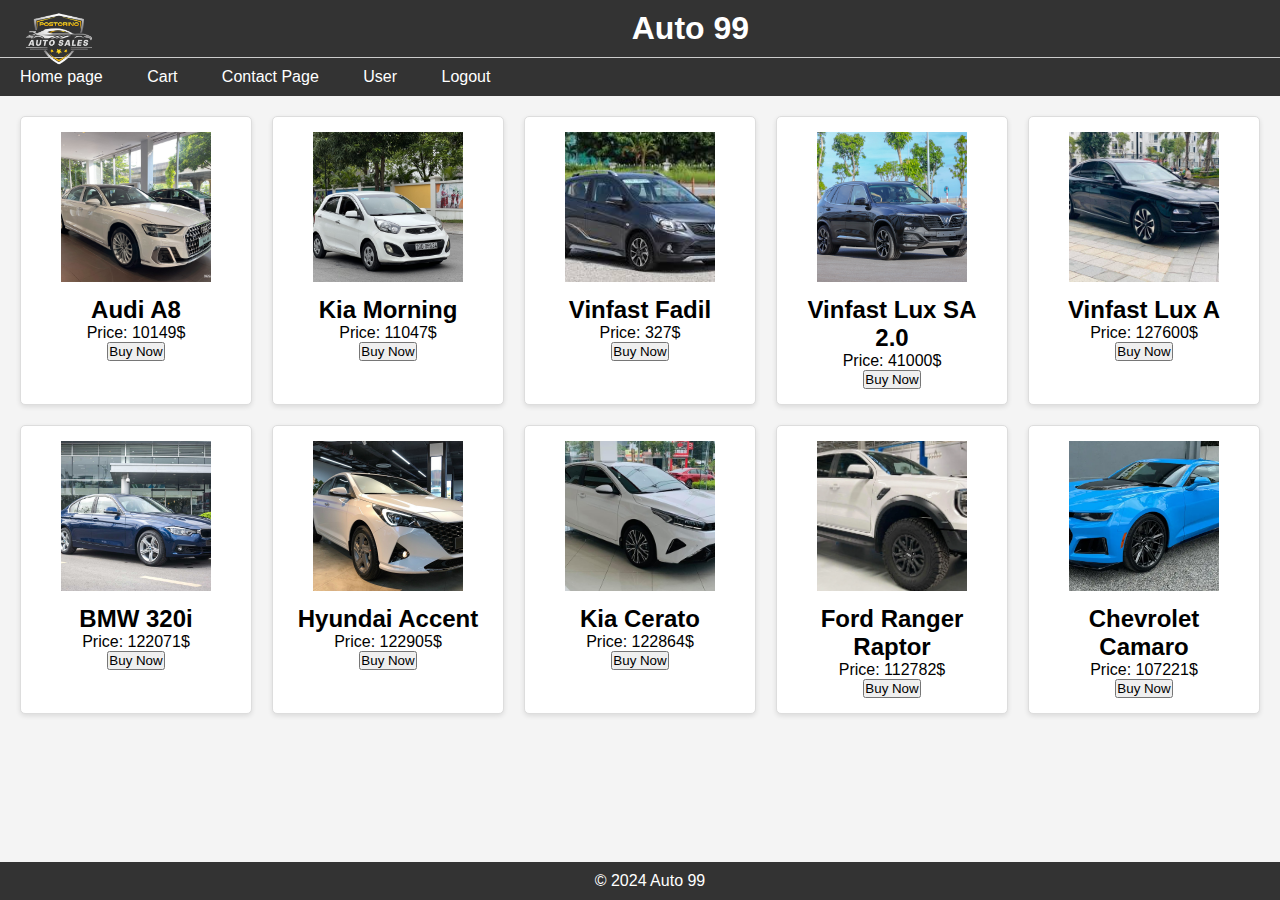
<file: index.html>
<!DOCTYPE html>
<html lang="en">
<head>
    <meta charset="UTF-8">
    <meta name="viewport" content="width=device-width, initial-scale=1.0">
    <title>Auto 99</title>
    <link rel="stylesheet" href="index.css">
</head>
<body>
    <header>
        <img src="logo1.png" alt="Logo" />
        <h1>Auto 99</h1>
    </header>
    <nav>
        <ul>
            <li><a href="index.html">Home page</a></li>
            <li><a href="cart.html">Cart</a></li>
            <li><a href="contact.html">Contact Page</a></li>
            <li><a href="user.html">User</a></li>
            <li><a href="login.html">Logout</a></li>
        </ul>
    </nav>

    <section>
        <div class="product">
            <img src="AudiA8.jpg" alt="Audi A8">
            <h2>Audi A8</h2>
            <p>Price: 10149$</p>
            <button onclick="redirectToDetails('Audi A8', 10149, 'AudiA8.jpg')">Buy Now</button>
        </div>

        <div class="product">
            <img src="Kia.jpg" alt="Kia">
            <h2>Kia Morning</h2>
            <p>Price: 11047$</p>
            <button onclick="redirectToDetails('Kia Morning', 11047, 'Kia.jpg')">Buy Now</button>
        </div>
        <div class="product">
            <img src="VF.jpg" alt="Vinfast Fadil">
            <h2>Vinfast Fadil</h2>
            <p>Price: 327$</p>
            <button onclick="redirectToDetails('Vinfast Fadil', 327, 'VF.jpg')">Buy Now</button>
        </div>

        <div class="product">
            <img src="vfluxsa.jpg" alt="Vinfast Lux SA">
            <h2>Vinfast Lux SA 2.0</h2>
            <p>Price: 41000$</p>
            <button onclick="redirectToDetails('Vinfast Lux SA 2.0', 41000, 'vfluxsa.jpg')">Buy Now</button>
        </div>
        
        <div class="product">
            <img src="luxa.jpg" alt="Vinfast Lux A">
            <h2>Vinfast Lux A</h2>
            <p>Price: 127600$</p>
            <button onclick="redirectToDetails('Vinfast Lux A', 127600, 'luxa.jpg')">Buy Now</button>
        </div>
        
        <div class="product">
            <img src="bmw320i.jpg" alt="BMW 320i">
            <h2>BMW 320i</h2>
            <p>Price: 122071$</p>
            <button onclick="redirectToDetails('BMW 320i', 122071, 'bmw320i.jpg')">Buy Now</button>
        </div>
        
        <div class="product">
            <img src="accent.jpg" alt="Hyundai Accent">
            <h2>Hyundai Accent</h2>
            <p>Price: 122905$</p>
            <button onclick="redirectToDetails('Hyundai Accent', 122905, 'accent.jpg')">Buy Now</button>
        </div>
        
        <div class="product">
            <img src="crt.jpg" alt="Kia Cerato">
            <h2>Kia Cerato</h2>
            <p>Price: 122864$</p>
            <button onclick="redirectToDetails('Kia Cerato', 122864, 'crt.jpg')">Buy Now</button>
        </div>
        
        <div class="product">
            <img src="raptor.webp" alt="Ford Ranger Raptor">
            <h2>Ford Ranger Raptor</h2>
            <p>Price: 112782$</p>
            <button onclick="redirectToDetails('Ford Ranger Raptor', 112782, 'raptor.webp')">Buy Now</button>
        </div>
        
        <div class="product">
            <img src="Cvrl.webp" alt="Chevrolet Camaro">
            <h2>Chevrolet Camaro</h2>
            <p>Price: 107221$</p>
            <button onclick="redirectToDetails('Chevrolet Camaro', 107221, 'Cvrl.webp')">Buy Now</button>
        </div>
    </section>
    <script>
        function redirectToDetails(name, price, image) {
            const url = `product-details.html?name=${encodeURIComponent(name)}&price=${price}&image=${encodeURIComponent(image)}`;
            window.location.href = url;
        }
    </script>
    <footer>
        <p>&copy; 2024 Auto 99</p>
    </footer>
    <script src="index.js"></script>
</body>
</html>
</file>
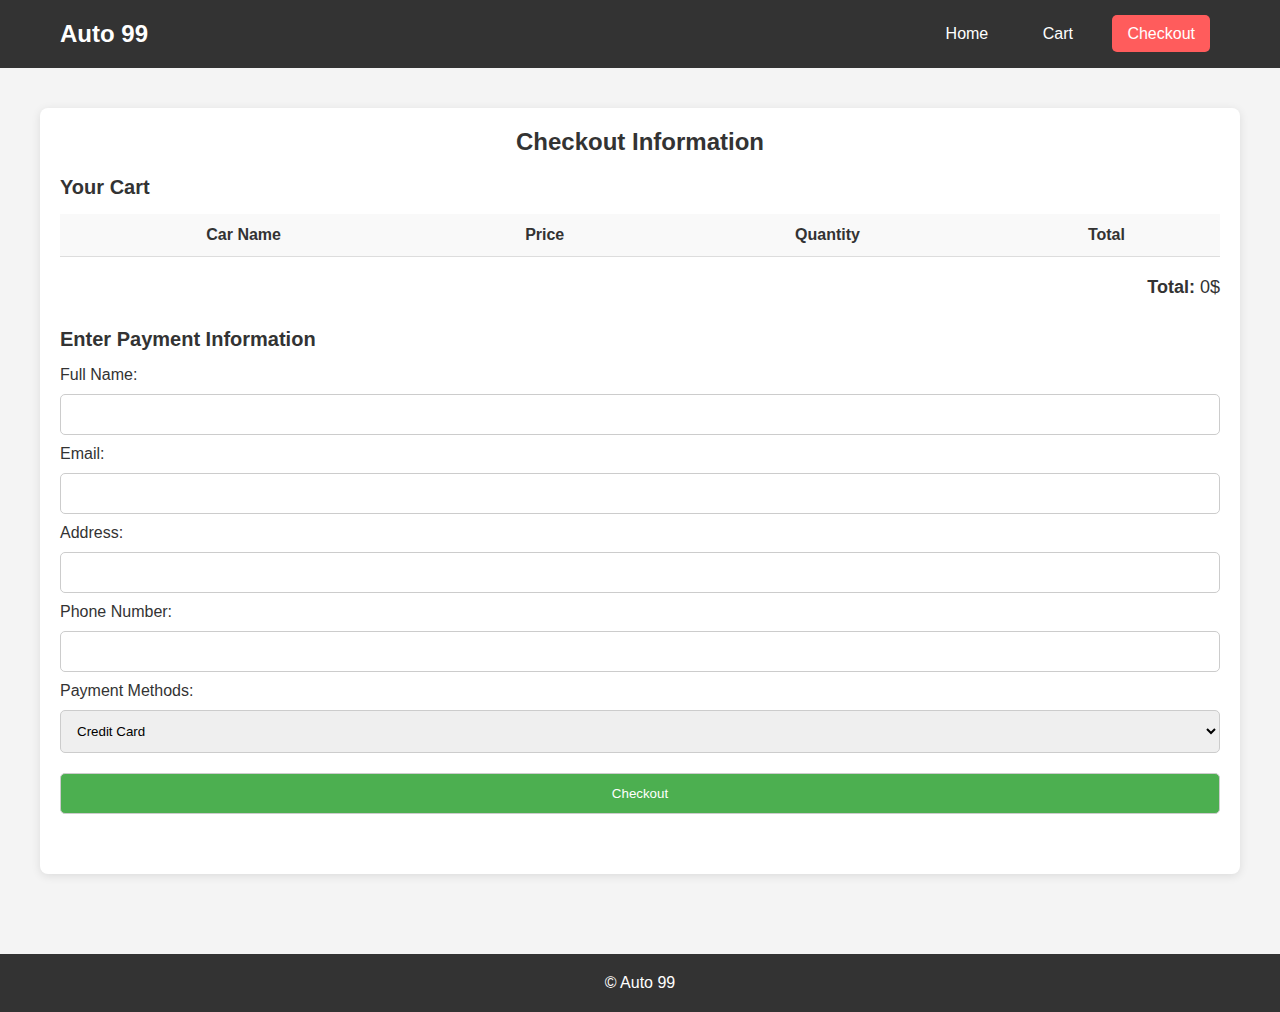
<file: checkout.html>
<!DOCTYPE html>
<html lang="vi">
<head>
    <meta charset="UTF-8">
    <meta name="viewport" content="width=device-width, initial-scale=1.0">
    <title>Thanh Toán</title>
    <link rel="stylesheet" href="checkout.css">
</head>
<body>

    <header>
        <div class="container">
            <h1>Auto 99</h1>
            <nav>
                <a href="index.html">Home</a>
                <a href="cart1.html">Cart</a>
                <a href="checkout.html" class="active">Checkout</a>
            </nav>
        </div>
    </header>

    <main>
        <div class="checkout-container">
            <h2>Checkout Information</h2>

            <div class="checkout-section">
                <h3>Your Cart</h3>
                <table class="cart-table">
                    <thead>
                        <tr>
                            <th>Car Name</th>
                            <th>Price</th>
                            <th>Quantity</th>
                            <th>Total</th>
                        </tr>
                    </thead>
                    <tbody>
                        <!-- Giỏ Hàng -->
                       
                        </tr>
                    </tbody>
                </table>

                <div class="cart-total">
                    <p><strong>Total: </strong>0$</p>
                </div>
            </div>

            <div class="checkout-section">
                <h3>Enter Payment Information</h3>
                <form action="thankyou.html" method="POST">
                    <label for="name">Full Name:</label>
                    <input type="text" id="name" name="name" required>

                    <label for="email">Email:</label>
                    <input type="email" id="email" name="email" required>

                    <label for="address">Address:</label>
                    <input type="text" id="address" name="address" required>

                    <label for="phone">Phone Number:</label>
                    <input type="tel" id="phone" name="phone" required>

                    <label for="payment-method">Payment Methods:</label>
                    <select id="payment-method" name="payment-method" required>
                        <option value="credit-card">Credit Card</option>
                        <option value="paypal">PayPal</option>
                        <option value="cash-on-delivery">Cash on Delivery</option>
                    </select>

                    <button type="submit" class="checkout-btn">Checkout</button>
                </form>
            </div>
        </div>
    </main>

    <footer>
        <div class="container">
            <p>&copy; Auto 99</p>
        </div>
    </footer>

</body>
</html>
</file>
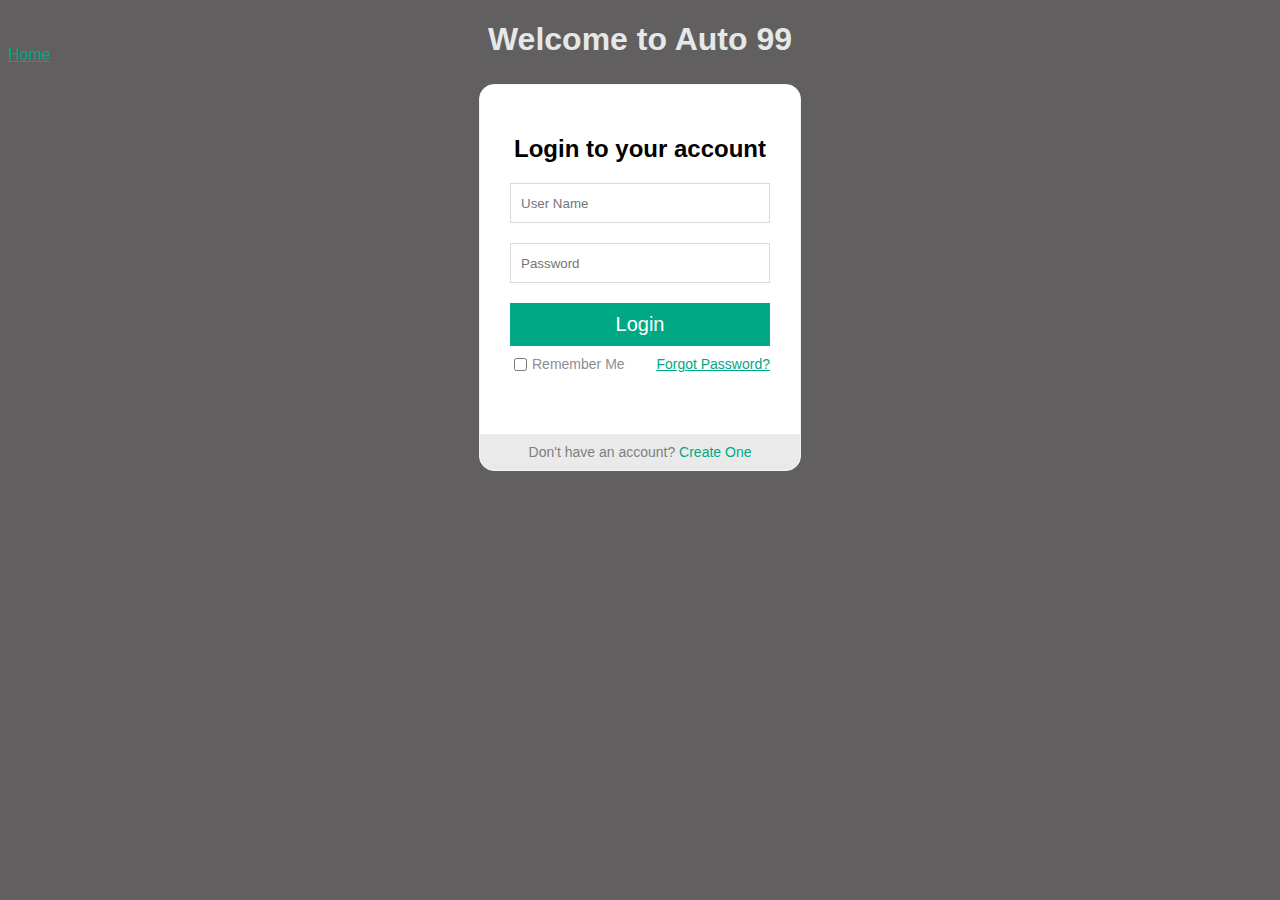
<file: login.html>
<!DOCTYPE html>
<html lang="en">
    <head>
        <meta charset="UTF-8">
        <meta name="viewport" content="width=device-width, initial-scale=1.0">
        <title>Login</title>
        <link rel="stylesheet" href="login.css">
    </head>
    <body>
        <!-- Logo -->
        <div class="logo text-center">
            <h1>Welcome to Auto 99</h1>
        </div>

        <!-- Nút Home -->
        <div class="home-button">
            <a href="index.html" class="btn-home">Home</a>
        </div>

        <!-- Login Form -->
        <div class="wrapper">
            <div class="inner-warpper text-center">
                <h2 class="title">Login to your account</h2>
                <form id="loginForm">
                    <div class="input-group">
                        <input class="form-control" name="userName" id="userName" type="text" placeholder="User Name" required />
                        <span class="lighting"></span>
                    </div>
                    <div class="input-group">
                        <input class="form-control" name="password" id="password" type="password" placeholder="Password" required />
                        <span class="lighting"></span>
                    </div>

                    <button type="submit" id="login">Login</button>
                    <div class="clearfix supporter">
                        <div class="pull-left remember-me">
                            <input id="rememberMe" type="checkbox">
                            <label for="rememberMe">Remember Me</label>
                        </div>
                        <a class="forgot pull-right" href="#">Forgot Password?</a>
                    </div>
                </form>
            </div>
            <div class="signup-wrapper text-center">
                <a href="register.html">Don't have an account? <span class="text-primary">Create One</span></a>
            </div>
        </div>

        <script src="login.js"></script>
    </body>
</html>
</file>
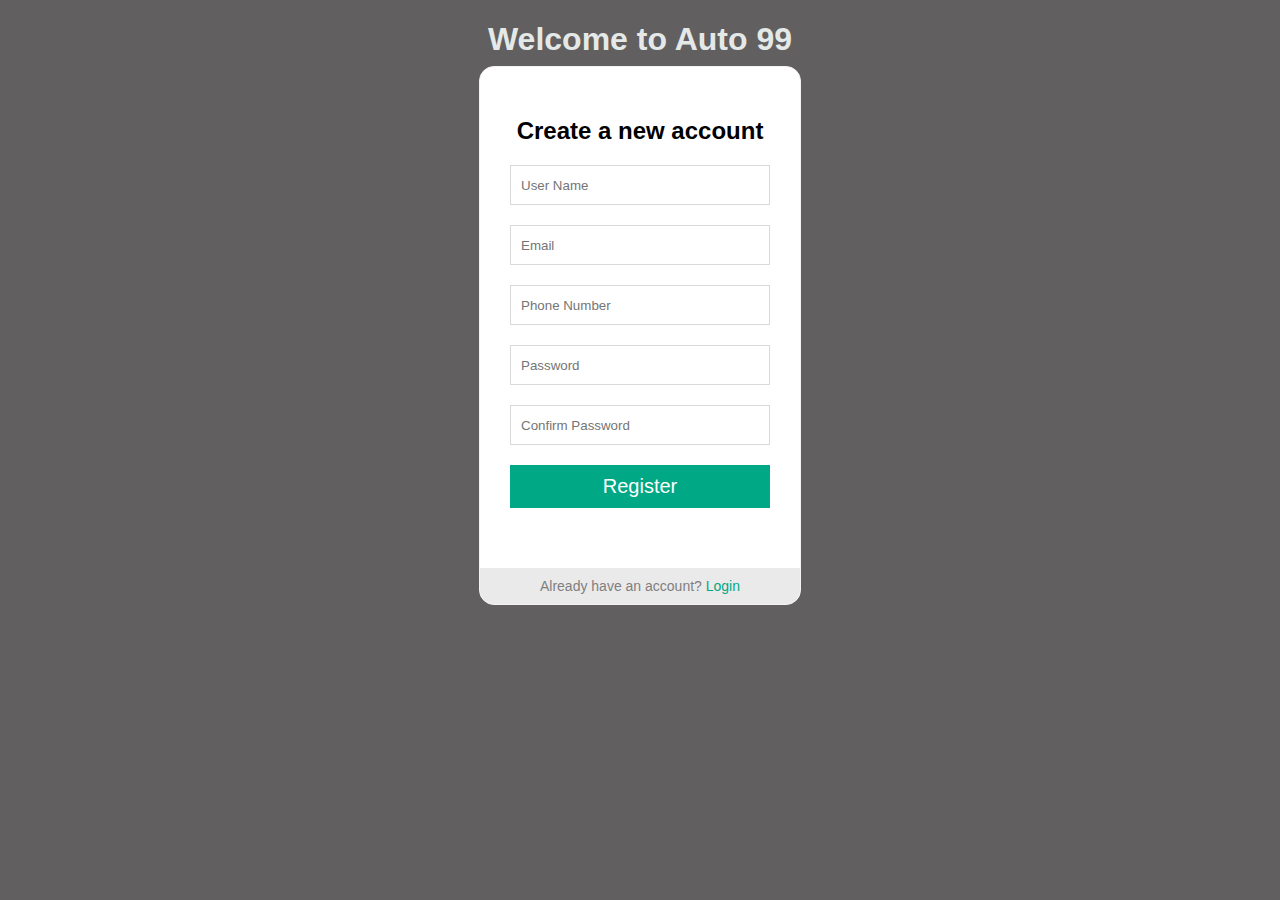
<file: register.html>
<!DOCTYPE html>
<html lang="en">
<head>
    <meta charset="UTF-8">
    <meta name="viewport" content="width=device-width, initial-scale=1.0">
    <title>Register</title>
    <link rel="stylesheet" href="login.css">
</head>
<body>
    <div class="logo text-center">
      <h1>Welcome to Auto 99</h1>
    </div>
    <div class="wrapper">
      <div class="inner-warpper text-center">
        <h2 class="title">Create a new account</h2>
        <form id="registerForm" onsubmit="return false;"> <!-- Prevent default submit behavior -->
          <div class="input-group">
            <input class="form-control" name="userName" id="username" type="text" placeholder="User Name" required />
            <span class="lighting"></span>
          </div>
          <div class="input-group">
            <input class="form-control" name="email" id="email" type="email" placeholder="Email" required />
            <span class="lighting"></span>
          </div>
          <div class="input-group">
            <input class="form-control" name="phone" id="phone" type="tel" placeholder="Phone Number" required />
            <span class="lighting"></span>
          </div>
          <div class="input-group">
            <input class="form-control" name="password" id="password" type="password" placeholder="Password" required />
            <span class="lighting"></span>
          </div>
          <div class="input-group">
            <input class="form-control" name="confirmPassword" id="confirmPassword" type="password" placeholder="Confirm Password" required />
            <span class="lighting"></span>
          </div>

          <button type="button" id="Register">Register</button> <!-- Changed to type "button" -->
        </form>
      </div>
      <div class="signup-wrapper text-center">
        <a href="login.html">Already have an account? <span class="text-primary">Login</span></a>
      </div>
    </div>
</body>
<script src="register.js"></script>
</html>
</file>
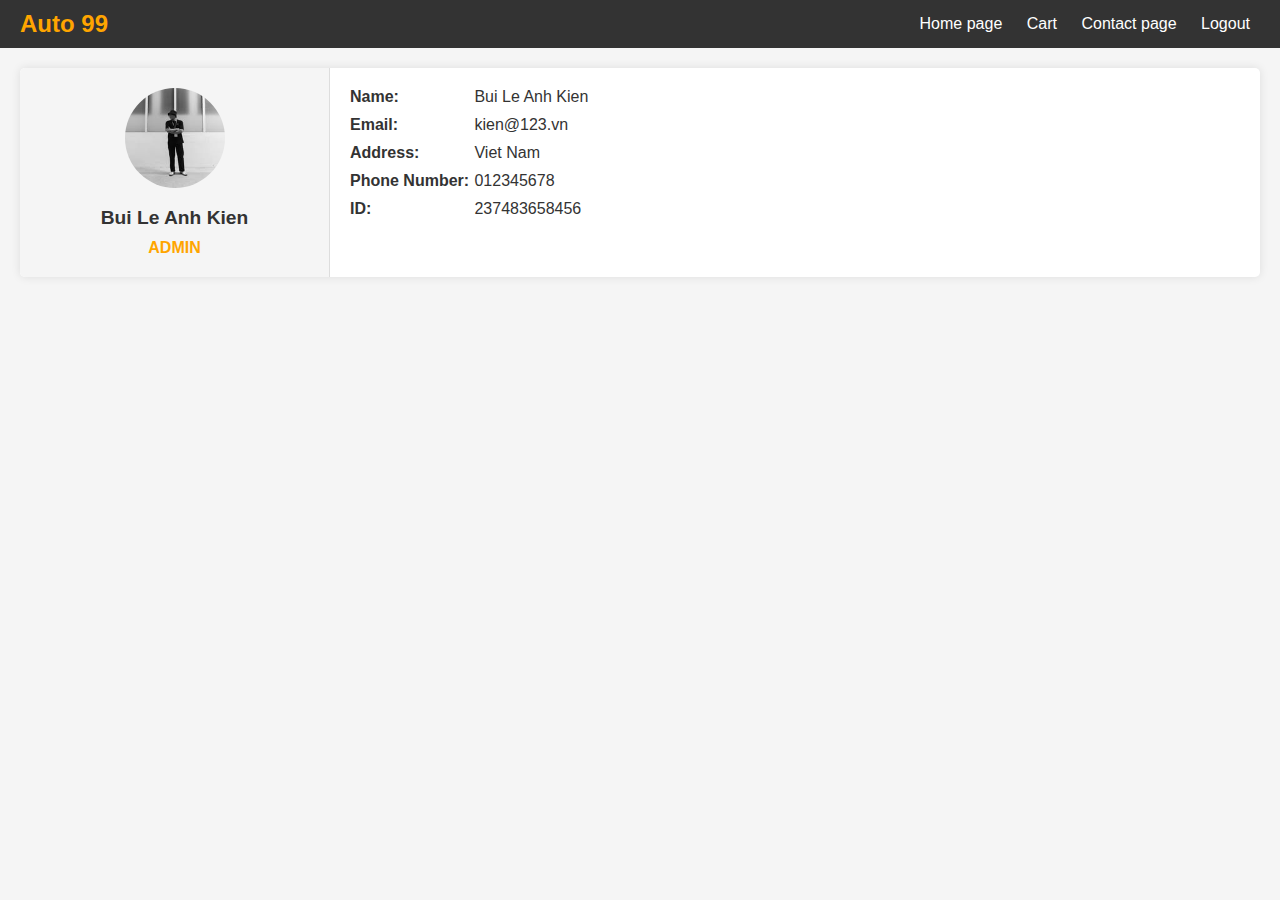
<file: user.html>
<!DOCTYPE html>
<html lang="en">
<head>
    <meta charset="UTF-8">
    <meta name="viewport" content="width=device-width, initial-scale=1.0">
    <title>User Profile</title>
    <link rel="stylesheet" href="user.css">
</head>
<body>
    <header>
        <div class="logo">Auto 99</div>
        <nav>
            <a href="index.html">Home page</a>
            <a href="cart.html">Cart</a>
            <a href="contact.html">Contact page</a>
            <a href="logout.html">Logout</a>
        </nav>
    </header>
    <main>
        <div class="profile-container">
            <aside class="sidebar">
                <img src="aq.jpg" alt="Profile Picture" class="profile-pic">
                <h2>Bui Le Anh Kien</h2>
                <span class="role">ADMIN</span>
            </aside>
            <section class="profile-details">
                <ul>
                    <li><strong>Name:</strong> Bui Le Anh Kien</li>
                    <li><strong>Email:</strong> kien@123.vn</li>
                    <li><strong>Address:</strong> Viet Nam</li>
                    <li><strong>Phone Number:</strong> 012345678</li>
                    <li><strong>ID:</strong> 237483658456</li>
                </ul>
            </section>
        </div>
    </main>
</body>
</html>
</file>
<file: index.css>
*{
    margin: 0;
    padding: 0;
    }
body {
    font-family: Arial, sans-serif;
    margin: 0;
    padding: 0;
    background-color: #f4f4f4;
}

header {
    background-color: #333;
    color: white;
    text-align: center;
    padding: 10px;
    border-bottom: 1px solid #ccc;
}
header img {
    float: left;
    width: 8%;
    height: 8%;
  }
  nav {
    background-color: #333;
    color: white;
    padding: 10px;
  }
  
  nav ul {
    list-style-type: none;
    margin: 0;
    padding: 0;
  }
  
  nav li {
    display: inline-block;
    margin-right: 20px;
  }
  
  nav a {
    color: white;
    text-decoration: none;
    padding: 5px 10px;
    border-radius: 5px;
  }
  
  nav a:hover {
    background-color: #000;
  }

section {
    display: flex;
    flex-wrap: wrap;
    justify-content: space-around;
    padding: 10px;
}

.product {
    background-color: #fff;
    border: 1px solid #ddd;
    border-radius: 5px;
    box-shadow: 0 2px 5px rgba(0, 0, 0, 0.1);
    margin: 10px;
    padding: 15px;
    width: 200px;
    text-align: center;
}

.product img {
  width: 150px; /* Đặt chiều rộng cố định */
  height: 150px; /* Đặt chiều cao cố định */
  object-fit: cover; /* Cắt ảnh để vừa khung mà vẫn giữ tỷ lệ */
  margin-bottom: 10px;
}

#message {
  display: none;
}

footer {
    background-color: #333;
    color: white;
    text-align: center;
    padding: 10px;
    position: fixed;
    bottom: 0;
    width: 100%;
}
</file>
<file: checkout.css>
/* Reset default styles */
* {
    margin: 0;
    padding: 0;
    box-sizing: border-box;
}

/* Body and layout */
body {
    font-family: Arial, sans-serif;
    background-color: #f4f4f4;
    color: #333;
}

header {
    background-color: #333;
    color: white;
    padding: 20px 0;
}

header .container {
    display: flex;
    justify-content: space-between;
    align-items: center;
    max-width: 1200px;
    margin: 0 auto;
    padding: 0 20px;
}

header h1 {
    font-size: 24px;
}

nav a {
    color: white;
    text-decoration: none;
    padding: 10px 15px;
    margin: 0 10px;
    font-size: 16px;
}

nav a.active {
    background-color: #ff5c5c;
    border-radius: 5px;
}

main {
    padding: 40px 20px;
}

.checkout-container {
    max-width: 1200px;
    margin: 0 auto;
    background-color: white;
    padding: 20px;
    border-radius: 8px;
    box-shadow: 0 2px 10px rgba(0, 0, 0, 0.1);
}

h2 {
    margin-bottom: 20px;
    font-size: 24px;
    text-align: center;
}

.checkout-section {
    margin-bottom: 30px;
}

.checkout-section h3 {
    margin-bottom: 15px;
    font-size: 20px;
    font-weight: bold;
}

.cart-table {
    width: 100%;
    border-collapse: collapse;
    margin-bottom: 20px;
}

.cart-table th, .cart-table td {
    padding: 12px;
    text-align: center;
    border-bottom: 1px solid #ddd;
}

.cart-table th {
    background-color: #f9f9f9;
}

.cart-total {
    display: flex;
    justify-content: flex-end;
    font-size: 18px;
    margin-top: 10px;
}

form input, form select, form button {
    width: 100%;
    padding: 12px;
    margin: 10px 0;
    border: 1px solid #ccc;
    border-radius: 5px;
}

form button {
    background-color: #4caf50;
    color: white;
    cursor: pointer;
}

form button:hover {
    background-color: #388e3c;
}

footer {
    background-color: #333;
    color: white;
    text-align: center;
    padding: 20px 0;
    margin-top: 40px;
}
</file>
<file: login.css>
body {
  background: #615f5f;
  font-family: 'Poppins', sans-serif;
}
.animate {
  -webkit-transition: all 0.3s linear;
  transition: all 0.3s linear;
}
.text-center {
  text-align: center;
}
.pull-left {
  float: left;
}
h1, h2, h3, h4, h5, h6 {
  font-family: 'Poppins', sans-serif;
  font-weight: 600;
}

p, label, input, button {
  font-family: 'Poppins', sans-serif;
  font-weight: 400;
}

.wrapper {
  width: 320px;
  background: #fff;
  margin: 20px auto;
  min-height: 200px;
  border: 1px solid #f3f3f3;
  border-radius: 15px; /* Bo tròn các góc */
  overflow: hidden; /* Đảm bảo nội dung không tràn ra ngoài phần bo tròn */
}

.pull-right {
  float: right;
}
.clearfix:after {
  visibility: hidden;
  display: block;
  font-size: 0;
  content: " ";
  clear: both;
  height: 0;
}
.clearfix {
  display: inline-block;
}
/* start commented backslash hack \*/
* html .clearfix {
  height: 1%;
}
.clearfix {
  display: block;
}
/* close commented backslash hack */
a {
  color: #00A885;
}
a:hover,
a:focus {
  color: #00755d;
  -webkit-transition: all 0.3s linear;
  transition: all 0.3s linear;
}
.text-primary {
  color: #00A885;
}
input:-webkit-autofill {
  -webkit-box-shadow: 0 0 0 1000px white inset !important;
}
.logo h1 {
  color: #e4e9e8;
  margin-bottom: -12px;
}
input[type="checkbox"] {
  width: auto;
}
button {
  cursor: pointer;
  background: #00A885;
  width: 100%;
  border: 0;
  padding: 10px 15px;
  color: #fff;
  font-size: 20px;
  -webkit-transition: 0.3s linear;
  transition: 0.3s linear;
}
span.validate-tooltip {
  background: #D91717;
  width: 100%;
  display: block;
  padding: 5px;
  color: #fff;
  box-sizing: border-box;
  font-size: 14px;
  margin-top: -28px;
  -webkit-transition: all 0.3s ease-in-out;
  transition: all 0.3s ease-in-out;
  -webkit-animation: tooltipanimation 0.3s 1;
  animation: tooltipanimation 0.3s 1;
}
.input-group {
  position: relative;
  margin-bottom: 20px;
}
.input-group label {
  position: absolute;
  top: 9px;
  left: 10px;
  font-size: 16px;
  color: #cdcdcd;
  font-weight: normal;
  padding: 2px 5px;
  z-index: 5;
  -webkit-transition: all 0.3s linear;
  transition: all 0.3s linear;
}
.input-group input {
  outline: none;
  display: block;
  width: 100%;
  height: 40px;
  position: relative;
  z-index: 3;
  border: 1px solid #d9d9d9;
  padding: 10px 10px;
  background: #ffffff;
  box-sizing: border-box;
  -webkit-transition: 0.3s ease;
  transition: 0.3s ease;
}
.input-group .lighting {
  background: #00A885;
  width: 0;
  height: 2px;
  display: inline-block;
  position: absolute;
  top: 40px;
  left: 0;
  -webkit-transition: all 0.3s linear;
  transition: all 0.3s linear;
}
.input-group.focused .lighting {
  width: 100%;
}
.input-group.focused label {
  background: #fff;
  font-size: 12px;
  top: -8px;
  left: 5px;
  color: #00A885;
}
.input-group span.validate-tooltip {
  margin-top: 0;
}
.wrapper {
  width: 320px;
  background: #fff;
  margin: 20px auto;
  min-height: 200px;
  border: 1px solid #f3f3f3;
}
.wrapper .inner-warpper {
  padding: 50px 30px 60px;
  box-shadow: 1px 1.732px 10px 0px rgba(0, 0, 0, 0.063);
}
.wrapper .title {
  margin-top: 0;
}
.wrapper .supporter {
  margin-top: 10px;
  font-size: 14px;
  color: #8E8E8E;
  cursor: pointer;
}
.wrapper .remember-me {
  cursor: pointer;
}
.wrapper input[type="checkbox"] {
  float: left;
  margin-right: 5px;
  margin-top: 2px;
  cursor: pointer;
}
.wrapper label[for="rememberMe"] {
  cursor: pointer;
}
.wrapper .signup-wrapper {
  padding: 10px;
  font-size: 14px;
  background: #EBEAEA;
}
.wrapper .signup-wrapper a {
  text-decoration: none;
  color: #7F7F7F;
}
.wrapper .signup-wrapper a:hover {
  text-decoration: underline;
}
@-webkit-keyframes tooltipanimation {
  from {
    margin-top: -28px;
  }
  to {
    margin-top: 0;
  }
}
@keyframes tooltipanimation {
  from {
    margin-top: -28px;
  }
  to {
    margin-top: 0;
  }
}
.direction {
  width: 200px;
  position: fixed;
  top: 120px;
  left: 20px;
  font-size: 14px;
  line-height: 1.2;
  text-align: center;
  background: #9365B8;
  padding: 10px;
  color: #fff;
}
@media (max-width: 480px) {
  .direction {
    position: static;
  }
}
</file>
<file: user.css>
/* General Reset */
* {
    margin: 0;
    padding: 0;
    box-sizing: border-box;
}

body {
    font-family: Arial, sans-serif;
    background-color: #f5f5f5;
    color: #333;
}

/* Header */
header {
    display: flex;
    align-items: center;
    justify-content: space-between;
    padding: 10px 20px;
    background-color: #333;
    color: white;
}

.logo {
    font-size: 1.5rem;
    font-weight: bold;
    color: orange;
}

nav a {
    margin: 0 10px;
    text-decoration: none;
    color: white;
    font-size: 1rem;
}

.header-title {
    font-size: 1.2rem;
}

/* Main Section */
.profile-container {
    display: flex;
    margin: 20px;
    background-color: white;
    box-shadow: 0 0 10px rgba(0, 0, 0, 0.1);
    border-radius: 5px;
    overflow: hidden;
}

/* Sidebar */
.sidebar {
    background-color: #f5f5f5;
    padding: 20px;
    text-align: center;
    width: 25%;
    border-right: 1px solid #ddd;
}

.profile-pic {
    width: 100px;
    height: 100px;
    border-radius: 50%;
    margin-bottom: 15px;
}

.sidebar h2 {
    font-size: 1.2rem;
    margin-bottom: 10px;
}

.role {
    color: orange;
    font-weight: bold;
    text-transform: uppercase;
}

/* Profile Details */
.profile-details {
    padding: 20px;
    width: 75%;
}

.profile-details ul {
    list-style: none;
}

.profile-details li {
    margin-bottom: 10px;
    font-size: 1rem;
}

.profile-details li strong {
    width: 120px;
    display: inline-block;
}
</file>
